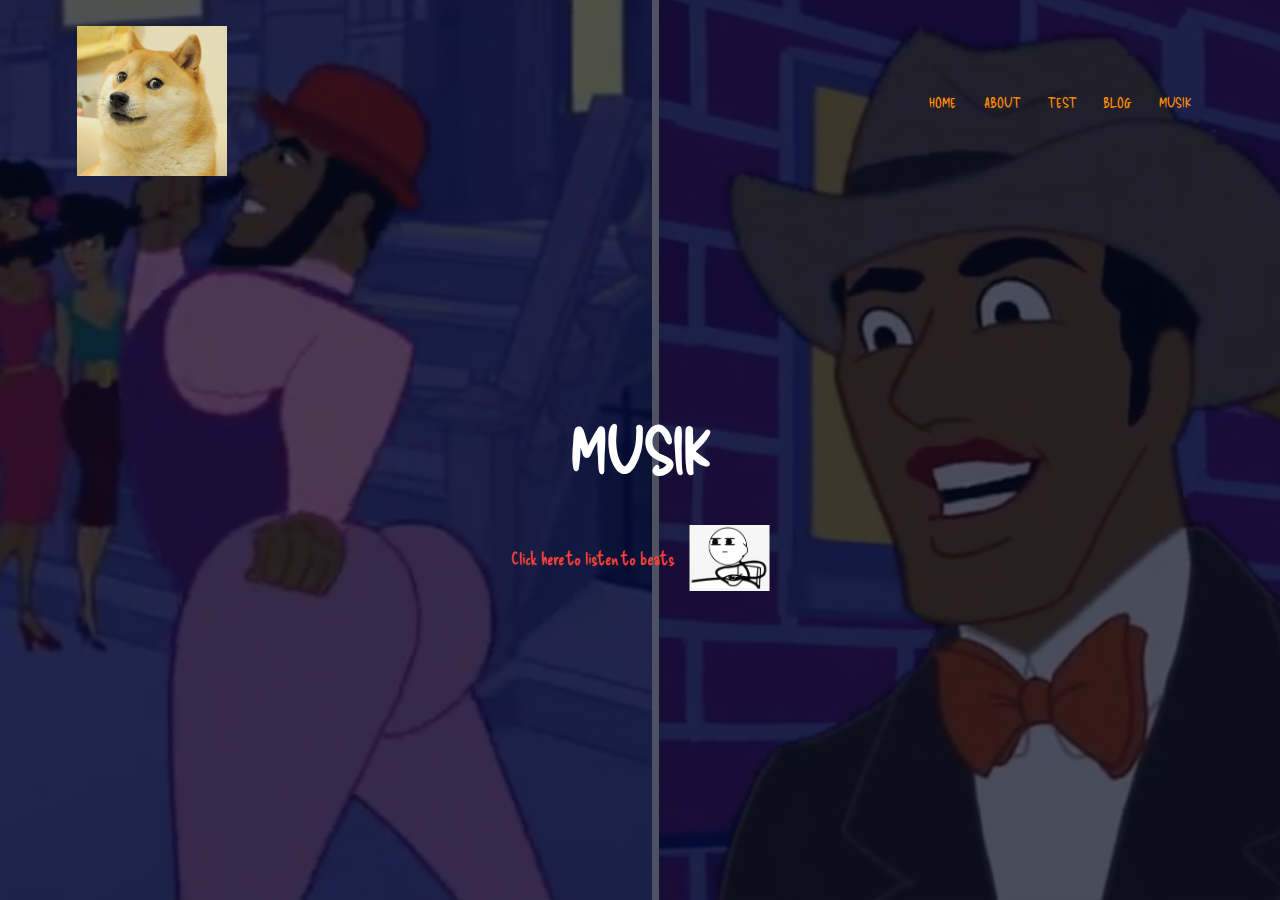
<file: index.html>
<!DOCTYPE html>
<html>
    <head>
        <meta charset="utf-8">
        <meta name="viewport" content="witdh=device-width, initial-scale=1">
        <title>
            Test
        </title>
        <link rel="stylesheet" href="details.css">
        <link rel="preconnect" href="https://fonts.googleapis.com">
<link rel="preconnect" href="https://fonts.gstatic.com" crossorigin>
<link href="https://fonts.googleapis.com/css2?family=Delicious+Handrawn&display=swap" rel="stylesheet">
    </head>
    <body>
        <section class="header">  
            <nav>
                <a href="index.html"><img src="images/Doge.png"></a>
                <div class="nav-links">
                    <ul>
                        <li><a href="">HOME</a></li>
                        <li><a href="">ABOUT</a></li>
                        <li><a href="">TEST</a></li>
                        <li><a href="">BLOG</a></li>
                        <li><a href="">MUSIK</a></li>
                    </ul>
                </div>
            </nav>

            <div class="textbox">
                <h1>MUSIK</h1>
            </div>
            <div class="button">
                <p>Click here to listen to beats</p>
                <img src="images/nospit.png" id="icon">
            </div>
        </section>

        <audio id="ballin">
            <source src="images/Castle in the Sky - DJ Satomi.mp3" type="audio/mp3">
        </audio>

        <script>
            var ballin = document.getElementById("ballin")
            var icon = document.getElementById("icon")
            
            icon.onclick = function(){
                if(ballin.paused){
                    ballin.play();
                    icon.src = "images/spit.jpg";
                }else{
                    ballin.pause();
                    icon.src = "images/nospit.png";
                }
            }

        </script>

    </body>
</html>
</file>
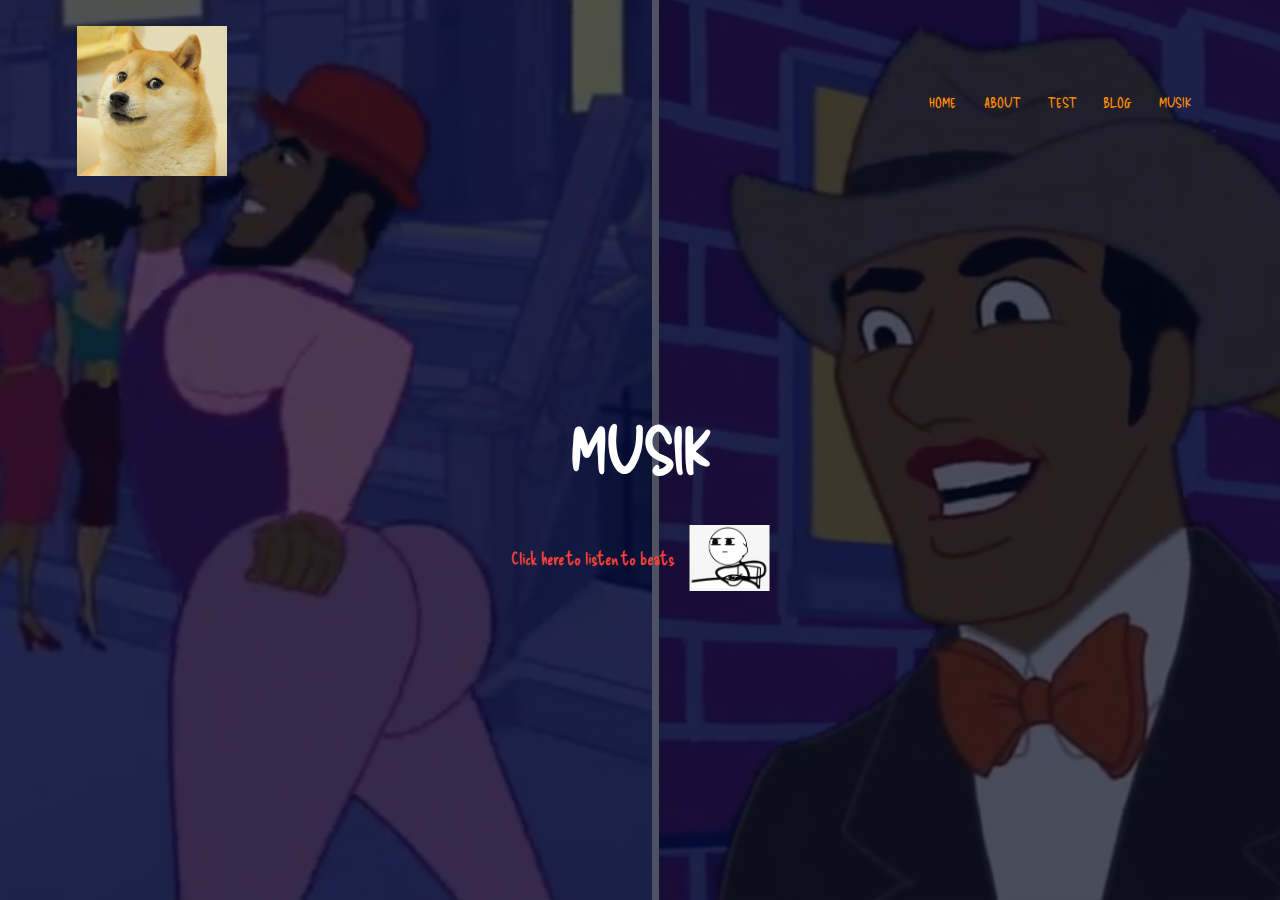
<file: testing.html>
<!DOCTYPE html>
<html>
    <head>
        <meta charset="utf-8">
        <meta name="viewport" content="witdh=device-width, initial-scale=1">
        <title>
            Test
        </title>
        <link rel="stylesheet" href="details.css">
        <link rel="preconnect" href="https://fonts.googleapis.com">
<link rel="preconnect" href="https://fonts.gstatic.com" crossorigin>
<link href="https://fonts.googleapis.com/css2?family=Delicious+Handrawn&display=swap" rel="stylesheet">
    </head>
    <body>
        <section class="header">  
            <nav>
                <a href="index.html"><img src="images/Doge.png"></a>
                <div class="nav-links">
                    <ul>
                        <li><a href="">HOME</a></li>
                        <li><a href="">ABOUT</a></li>
                        <li><a href="">TEST</a></li>
                        <li><a href="">BLOG</a></li>
                        <li><a href="">MUSIK</a></li>
                    </ul>
                </div>
            </nav>

            <div class="textbox">
                <h1>MUSIK</h1>
            </div>
            <div class="button">
                <p>Click here to listen to beats</p>
                <img src="images/nospit.png" id="icon">
            </div>
        </section>

        <audio id="ballin">
            <source src="images/Mustard - Ballin’ ft. Roddy Ricch.mp3" type="audio/mp3">
        </audio>

        <script>
            var ballin = document.getElementById("ballin")
            var icon = document.getElementById("icon")
            
            icon.onclick = function(){
                if(ballin.paused){
                    ballin.play();
                    icon.src = "images/spit.jpg";
                }else{
                    ballin.pause();
                    icon.src = "images/nospit.png";
                }
            }

        </script>

    </body>
</html>
</file>
<file: details.css>
*{
    margin: 0;
    padding: 0;
    font-family: 'Delicious Handrawn', cursive;

}
.header{
    min-height: 100vh;
    width: 100%;
    background-image: linear-gradient(rgba(4,9,30,0.7),rgba(4,9,30,0.7)),url(images/ballin.jpg);
    background-position: center;
    background-size: cover;
    position: relative;
}
nav{
    display: flex;
    padding: 2% 6%;
    justify-content: space-between;
    align-items: center;
}
nav img{
    width:  150px;
}
.nav-links{
    flex: 1;
    text-align: right;
}
.nav-links ul li{
    list-style: none;
    display: inline-block;
    padding: 8px 12px;
    position: relative;
}
.nav-links ul li a{
    color: darkorange;
    text-decoration: none;
    font-size: 14px;
}
.nav-links ul li::after{
    content: "";
    width:  0%;
    height: 2px;
    background: #f44336;
    display: block;
    margin: auto;
    transition: 0.5s;
}
.nav-links ul li:hover::after{
    width: 100%;
}
.textbox{
    width: 90%;
    color: white;
    position: absolute;
    top: 50%;
    left: 50%;
    transform: translate(-50%,-50%);
    text-align: center;
}
.textbox h1{
    font-size: 62px;
}
.button{
    position: absolute;
    left: 50%;
    top: 25%;
    transform: translate(-50%,0);
    margin-right: 10%;
    margin-top: 300px;
    display: flex;
    align-items: center;
}
.button p{
    font-size: 18px;
    color: #f44336;
    font-weight: 400;
    margin-right: 15px;
}
#icon{
    width: 80px;
    cursor: pointer;
}
</file>
